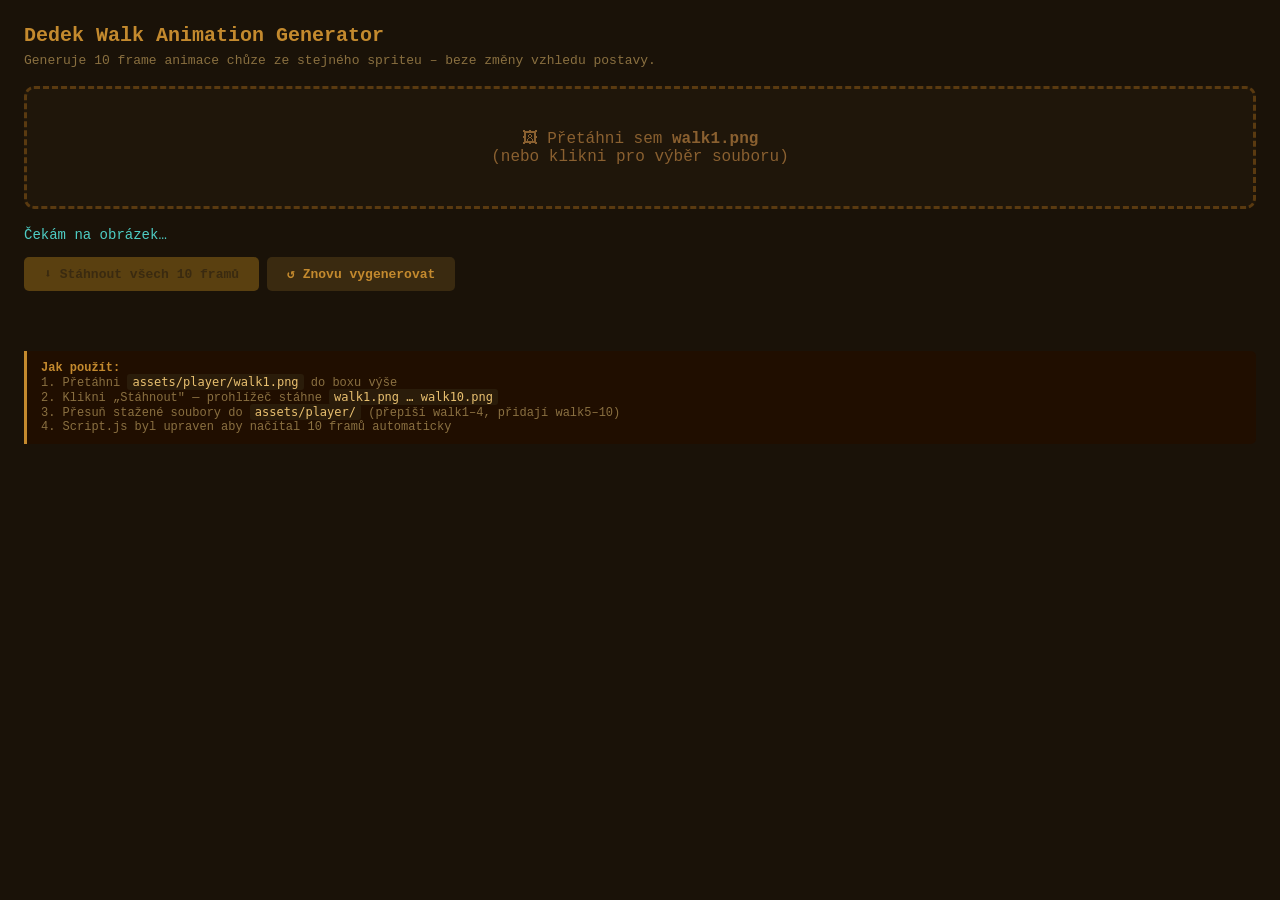
<file: generate_walk.html>
<!DOCTYPE html>
<html lang="cs">
<head>
<meta charset="UTF-8">
<title>Dedek – Walk Animation Generator</title>
<style>
  *, *::before, *::after { box-sizing: border-box; margin: 0; padding: 0; }
  body {
    background: #1a1208; color: #e8d4a0; font-family: 'Courier New', monospace;
    padding: 24px; min-height: 100vh;
  }
  h1 { color: #c48a2e; font-size: 20px; margin-bottom: 6px; }
  p  { color: #8a7040; font-size: 13px; margin-bottom: 4px; }

  #drop {
    border: 3px dashed #5a3a10; border-radius: 10px;
    padding: 40px 20px; text-align: center; cursor: pointer;
    transition: border-color .2s, background .2s; margin: 18px 0;
    background: #1f160a;
  }
  #drop.over { border-color: #c48a2e; background: #2a1c0c; }
  #drop span { font-size: 16px; color: #8a6030; }
  #drop input { display: none; }

  #status { color: #4ecdc4; font-size: 14px; margin: 10px 0; min-height: 20px; }

  .btns { display: flex; flex-wrap: wrap; gap: 8px; margin-bottom: 16px; }
  button {
    padding: 9px 20px; border: none; cursor: pointer; border-radius: 5px;
    font-family: inherit; font-weight: bold; font-size: 13px;
  }
  .btn-main { background: #c48a2e; color: #000; }
  .btn-main:hover { background: #e0a035; }
  .btn-main:disabled { background: #5a4010; color: #3a2a10; cursor: default; }
  .btn-sec  { background: #3a2a10; color: #c48a2e; }
  .btn-sec:hover { background: #4a3a18; }

  #log { color: #888060; font-size: 12px; margin-bottom: 14px; min-height: 16px; }

  .frames { display: flex; flex-wrap: wrap; gap: 10px; }
  .frame-box { text-align: center; }
  .frame-box canvas {
    display: block; border: 1px solid #3a2a10;
    width: 120px; height: auto;
    image-rendering: pixelated; image-rendering: crisp-edges;
  }
  .frame-box span { display: block; font-size: 11px; color: #6a5030; margin-top: 3px; }

  .tip { background: #200e00; border-left: 3px solid #c48a2e; padding: 10px 14px;
    font-size: 12px; color: #8a7040; margin: 14px 0; border-radius: 0 5px 5px 0; }
  .tip b { color: #c48a2e; }
  code { background: #2a1c0a; padding: 1px 5px; border-radius: 3px; color: #e8c070; }
</style>
</head>
<body>

<h1>Dedek Walk Animation Generator</h1>
<p>Generuje 10 frame animace chůze ze stejného spriteu – beze změny vzhledu postavy.</p>

<div id="drop" onclick="document.getElementById('fi').click()">
  <span>🖼 Přetáhni sem <b>walk1.png</b><br>(nebo klikni pro výběr souboru)</span>
  <input type="file" id="fi" accept="image/png">
</div>

<div id="status">Čekám na obrázek…</div>
<div class="btns">
  <button class="btn-main" id="dlBtn" disabled onclick="downloadAll()">⬇ Stáhnout všech 10 framů</button>
  <button class="btn-sec"  id="regenBtn" disabled onclick="regenerate()">↺ Znovu vygenerovat</button>
</div>
<div id="log"></div>
<div class="frames" id="framesDiv"></div>

<div class="tip">
  <b>Jak použít:</b><br>
  1. Přetáhni <code>assets/player/walk1.png</code> do boxu výše<br>
  2. Klikni „Stáhnout" — prohlížeč stáhne <code>walk1.png … walk10.png</code><br>
  3. Přesuň stažené soubory do <code>assets/player/</code> (přepíší walk1–4, přidají walk5–10)<br>
  4. Script.js byl upraven aby načítal 10 framů automaticky
</div>

<script>
'use strict';

// ═══════════════════════════════════════════════════════════════════════════
// CONSTANTS
// ═══════════════════════════════════════════════════════════════════════════
const N_FRAMES   = 10;
const WAIST_FRAC = 0.58;   // fraction of char height = waistline split

// Walk cycle parameters
const MAX_SWING  = 0.48;   // max leg swing in radians (~27°)
const SHIN_FLEX  = 0.30;   // max shin-bend (knee flex) at recovery
const BOB_BLOCKS = 1.0;    // body-bob amplitude in "block" units

// ═══════════════════════════════════════════════════════════════════════════
// STATE
// ═══════════════════════════════════════════════════════════════════════════
let IW = 0, IH = 0;
let charBounds = null;
let baseImageData = null;
let blockSz = 6;
let OUTPUT = [];

// Detected palette
let PAL = {
  jeans:     [42,  74, 140],
  jeansDark: [22,  44,  90],
  shoe:      [180, 30,  30],
  shoeDark:  [120, 14,  14],
};

// ═══════════════════════════════════════════════════════════════════════════
// FILE INPUT / DRAG-DROP
// ═══════════════════════════════════════════════════════════════════════════
const drop = document.getElementById('drop');
const fi   = document.getElementById('fi');

drop.addEventListener('dragover',  e => { e.preventDefault(); drop.classList.add('over'); });
drop.addEventListener('dragleave', () => drop.classList.remove('over'));
drop.addEventListener('drop', e => {
  e.preventDefault();
  drop.classList.remove('over');
  const file = e.dataTransfer.files[0];
  if (file) processFile(file);
});
fi.addEventListener('change', () => { if (fi.files[0]) processFile(fi.files[0]); });

function processFile(file) {
  setStatus('Načítám sprite…');
  const url = URL.createObjectURL(file);
  const img = new Image();
  img.onload = () => {
    URL.revokeObjectURL(url);
    init(img);
  };
  img.onerror = () => { setStatus('❌ Nelze načíst obrázek.'); URL.revokeObjectURL(url); };
  img.src = url;
}

// ═══════════════════════════════════════════════════════════════════════════
// INIT – analyse source image
// ═══════════════════════════════════════════════════════════════════════════
function init(img) {
  IW = img.naturalWidth;
  IH = img.naturalHeight;

  const tc  = makeCtx(IW, IH);
  tc.drawImage(img, 0, 0);
  baseImageData = tc.getImageData(0, 0, IW, IH);

  charBounds = findBounds(baseImageData);
  if (!charBounds) { setStatus('❌ Postava nebyla nalezena (prázdný obrázek?).'); return; }

  // Pixel-art block size ≈ charH / 30
  blockSz = Math.max(3, Math.round(charBounds.h / 30));

  sampleColors(tc, charBounds, blockSz);

  setStatus(`✅ ${IW}×${IH}px · postava ${charBounds.w}×${charBounds.h}px · blok=${blockSz}px · generuji…`);
  buildAll();
}

// ═══════════════════════════════════════════════════════════════════════════
// COLOUR SAMPLING
// ═══════════════════════════════════════════════════════════════════════════
function sampleColors(tc, b, bs) {
  // Jeans: mid-shin band
  const jeansY = Math.floor(b.minY + b.h * 0.72);
  const jH     = Math.max(bs * 2, Math.ceil(b.h * 0.08));
  const jPal   = dominantColor(tc.getImageData(b.minX, jeansY, b.w, jH).data, true);
  if (jPal) {
    PAL.jeans     = jPal;
    PAL.jeansDark = jPal.map((v, i) => Math.max(0, v - [40, 28, 28][i]));
  }

  // Shoe: bottom 12% of character (look for reddish pixels)
  const shoeY = Math.floor(b.minY + b.h * 0.86);
  const sH    = Math.max(bs * 2, Math.ceil(b.h * 0.12));
  const sPal  = dominantColor(tc.getImageData(b.minX, shoeY, b.w, sH).data, false, true);
  if (sPal) {
    PAL.shoe     = sPal;
    PAL.shoeDark = sPal.map((v, i) => Math.max(0, v - [55, 22, 22][i]));
  }

  setLog(`džíny=rgb(${PAL.jeans.join(',')})  boty=rgb(${PAL.shoe.join(',')})`);
}

// Returns [r,g,b] of most-common opaque pixel (quantised to 8-step buckets)
function dominantColor(data, preferBlue, preferRed) {
  const hist = {};
  for (let i = 0; i < data.length; i += 4) {
    if (data[i + 3] < 30) continue;
    const r = data[i], g = data[i+1], b = data[i+2];
    if (preferBlue && b < g + 30 && b < r + 30) continue; // skip non-blue
    if (preferRed  && r < g + 30 && r < b + 30) continue; // skip non-red
    const key = `${r>>3},${g>>3},${b>>3}`;
    hist[key] = (hist[key] || 0) + 1;
  }
  let best = null, bestN = 0;
  for (const [k, n] of Object.entries(hist)) {
    if (n > bestN) { bestN = n; best = k; }
  }
  if (!best) return null;
  return best.split(',').map(v => Math.round(+v * 8 + 4));
}

// ═══════════════════════════════════════════════════════════════════════════
// BOUNDS DETECTION
// ═══════════════════════════════════════════════════════════════════════════
function findBounds(imgData) {
  const { data, width: W, height: H } = imgData;
  let mnX = W, mxX = 0, mnY = H, mxY = 0, found = false;
  for (let y = 0; y < H; y++) {
    for (let x = 0; x < W; x++) {
      if (data[(y * W + x) * 4 + 3] > 15) {
        if (x < mnX) mnX = x; if (x > mxX) mxX = x;
        if (y < mnY) mnY = y; if (y > mxY) mxY = y;
        found = true;
      }
    }
  }
  if (!found) return null;
  return { minX: mnX, maxX: mxX, minY: mnY, maxY: mxY,
    w: mxX - mnX, h: mxY - mnY, cx: (mnX + mxX) / 2, cy: (mnY + mxY) / 2 };
}

// ═══════════════════════════════════════════════════════════════════════════
// GENERATE ALL 10 FRAMES
// ═══════════════════════════════════════════════════════════════════════════
function buildAll() {
  OUTPUT = [];
  const container = document.getElementById('framesDiv');
  container.innerHTML = '';

  for (let fi = 0; fi < N_FRAMES; fi++) {
    const cv = buildFrame(fi);
    OUTPUT.push(cv);

    const box = document.createElement('div');
    box.className = 'frame-box';
    box.appendChild(cv);
    const lbl = document.createElement('span');
    lbl.textContent = `walk${fi + 1}.png`;
    box.appendChild(lbl);
    container.appendChild(box);
  }

  document.getElementById('dlBtn').disabled    = false;
  document.getElementById('regenBtn').disabled = false;
  setStatus(`✅ ${N_FRAMES} framů vygenerováno — klikni "Stáhnout".`);
}

function regenerate() {
  if (!baseImageData) return;
  document.getElementById('dlBtn').disabled = true;
  buildAll();
}

// ═══════════════════════════════════════════════════════════════════════════
// BUILD ONE FRAME
// ═══════════════════════════════════════════════════════════════════════════
function buildFrame(fi) {
  const phase = (fi / N_FRAMES) * Math.PI * 2;
  const b     = charBounds;
  const bs    = blockSz;

  // Vertical body bob (dips at contact, rises at passing)
  const bobY = Math.sin(phase * 2) * bs * BOB_BLOCKS;

  // Waist cut: clear everything below here, then draw new legs
  const waistAbs = b.minY + b.h * WAIST_FRAC + bobY;
  const waistPx  = Math.floor(waistAbs);

  const canvas = document.createElement('canvas');
  canvas.width  = IW;
  canvas.height = IH;
  const ctx = canvas.getContext('2d');
  ctx.imageSmoothingEnabled = false;

  // ── 1. Stamp full source image (head + torso + arms) ─────────────
  ctx.putImageData(baseImageData, 0, 0);

  // ── 2. Erase from waist down (remove original legs) ───────────────
  ctx.clearRect(0, waistPx, IW, IH - waistPx);

  // ── 3. Draw new legs ───────────────────────────────────────────────
  drawLegs(ctx, b, waistAbs, phase, bs);

  return canvas;
}

// ═══════════════════════════════════════════════════════════════════════════
// LEG DRAWING
// ═══════════════════════════════════════════════════════════════════════════
function drawLegs(ctx, b, waistY, phase, bs) {
  const legLen  = b.h * 0.41;
  const thighH  = legLen * 0.45;
  const shinH   = legLen * 0.55;
  const legW    = Math.max(bs * 1.8, 4);  // leg thickness
  const footW   = bs * 5.2;
  const footH   = bs * 1.8;

  // Hip positions: slight x-offset for depth illusion
  const hipLX  = b.cx + bs * 0.5;   // front-hip (left leg)
  const hipRX  = b.cx - bs * 0.5;   // back-hip  (right leg)
  const hipY   = waistY + bs * 0.5;

  // Leg swing angles
  const angL = Math.sin(phase) * MAX_SWING;
  const angR = Math.sin(phase + Math.PI) * MAX_SWING;

  // Shin flex (knee bends inward on back-swing recovery)
  const flxL = Math.max(0, -Math.sin(phase - 0.5))    * SHIN_FLEX;
  const flxR = Math.max(0, -Math.sin(phase + Math.PI - 0.5)) * SHIN_FLEX;

  // Draw back leg first (whichever has smaller swing = further back)
  const legs = [
    { hx: hipRX, ang: angR, flx: flxR, back: true  },
    { hx: hipLX, ang: angL, flx: flxL, back: false },
  ];
  // Sort: leg with smaller angle (more behind) drawn first
  legs.sort((a2, b2) => Math.abs(a2.ang) - Math.abs(b2.ang));

  for (const leg of legs) {
    oneLeg(ctx, leg.hx, hipY, leg.ang, leg.flx,
           thighH, shinH, legW, footW, footH, bs, leg.back);
  }
}

function oneLeg(ctx, hx, hy, angle, flex, thH, shH, lW, fW, fH, bs, isBack) {
  const dim = isBack ? 0.72 : 1.0;   // back leg slightly darker

  // Snap to pixel grid
  const S = v => Math.round(v / bs) * bs;

  // Knee
  const kx = hx + Math.sin(angle) * thH;
  const ky = hy + Math.cos(angle) * thH;

  // Shin direction (flexes inward toward body on recovery)
  const shinAng = angle - flex * Math.sign(angle + 0.001);
  const ax = kx + Math.sin(shinAng) * shH;
  const ay = ky + Math.cos(shinAng) * shH;

  // ── Thigh ─────────────────────────────────────────────────────────
  pixLine(ctx, S(hx), S(hy), S(kx), S(ky), lW, PAL.jeans, PAL.jeansDark, bs, dim);

  // ── Shin ──────────────────────────────────────────────────────────
  pixLine(ctx, S(kx), S(ky), S(ax), S(ay), lW * 0.88, PAL.jeans, PAL.jeansDark, bs, dim * 0.9);

  // ── Shoe ──────────────────────────────────────────────────────────
  const footDir = ax >= hx ? 1 : -1;
  const fx = S(ax) - fW * 0.18 + footDir * fW * 0.08;
  const fy = S(ay);
  pixRect(ctx, fx, fy, fW, fH, PAL.shoe, PAL.shoeDark, bs, dim);

  // Ankle cuff (small strip of jeans above shoe)
  pixRect(ctx, S(ax) - lW * 0.5, S(ay) - bs, lW, bs, PAL.jeans, PAL.jeansDark, bs, dim);
}

// ═══════════════════════════════════════════════════════════════════════════
// PIXEL-ART RENDERING HELPERS
// ═══════════════════════════════════════════════════════════════════════════
function rgbStr([r, g, b], dim) {
  return `rgb(${~~(r*dim)},${~~(g*dim)},${~~(b*dim)})`;
}

// Draw a thick, pixel-grid-snapped line (for thigh / shin)
function pixLine(ctx, x0, y0, x1, y1, thick, cL, cD, bs, dim) {
  const dx = x1 - x0, dy = y1 - y0;
  const len = Math.sqrt(dx*dx + dy*dy);
  const steps = Math.max(1, Math.ceil(len / bs));
  const hw = Math.ceil(thick / 2);
  for (let s = 0; s <= steps; s++) {
    const t  = s / steps;
    const px = Math.round((x0 + dx * t) / bs) * bs;
    const py = Math.round((y0 + dy * t) / bs) * bs;
    ctx.fillStyle = rgbStr(t > 0.55 ? cD : cL, dim);
    ctx.fillRect(px - hw, py - hw, thick, thick);
  }
}

// Draw a pixel-art rectangle with bottom/side shadow row
function pixRect(ctx, x, y, w, h, cL, cD, bs, dim) {
  const rx = Math.round(x / bs) * bs;
  const ry = Math.round(y / bs) * bs;
  const rw = Math.max(bs, Math.round(w / bs) * bs);
  const rh = Math.max(bs, Math.round(h / bs) * bs);
  ctx.fillStyle = rgbStr(cL, dim);
  ctx.fillRect(rx, ry, rw, rh);
  ctx.fillStyle = rgbStr(cD, dim);
  ctx.fillRect(rx, ry + rh - bs, rw, bs);      // bottom shadow
  ctx.fillRect(rx + rw - bs, ry, bs, rh - bs); // right shadow
}

// ═══════════════════════════════════════════════════════════════════════════
// DOWNLOAD
// ═══════════════════════════════════════════════════════════════════════════
function downloadAll() {
  if (!OUTPUT.length) return;
  let done = 0;
  OUTPUT.forEach((cv, i) => {
    cv.toBlob(blob => {
      const a = document.createElement('a');
      a.href = URL.createObjectURL(blob);
      a.download = `walk${i + 1}.png`;
      document.body.appendChild(a);
      a.click();
      a.remove();
      URL.revokeObjectURL(a.href);
      if (++done === OUTPUT.length) {
        setLog(`✅ Staženo ${done} souborů → přesuň do assets/player/`);
      }
    }, 'image/png');
  });
}

// ═══════════════════════════════════════════════════════════════════════════
// UTILITIES
// ═══════════════════════════════════════════════════════════════════════════
function makeCtx(w, h) {
  const c = document.createElement('canvas');
  c.width = w; c.height = h;
  const ctx = c.getContext('2d');
  ctx.imageSmoothingEnabled = false;
  return ctx;
}
function setStatus(msg) { document.getElementById('status').textContent = msg; }
function setLog(msg)    { document.getElementById('log').textContent    = msg; }
</script>
</body>
</html>
</file>
